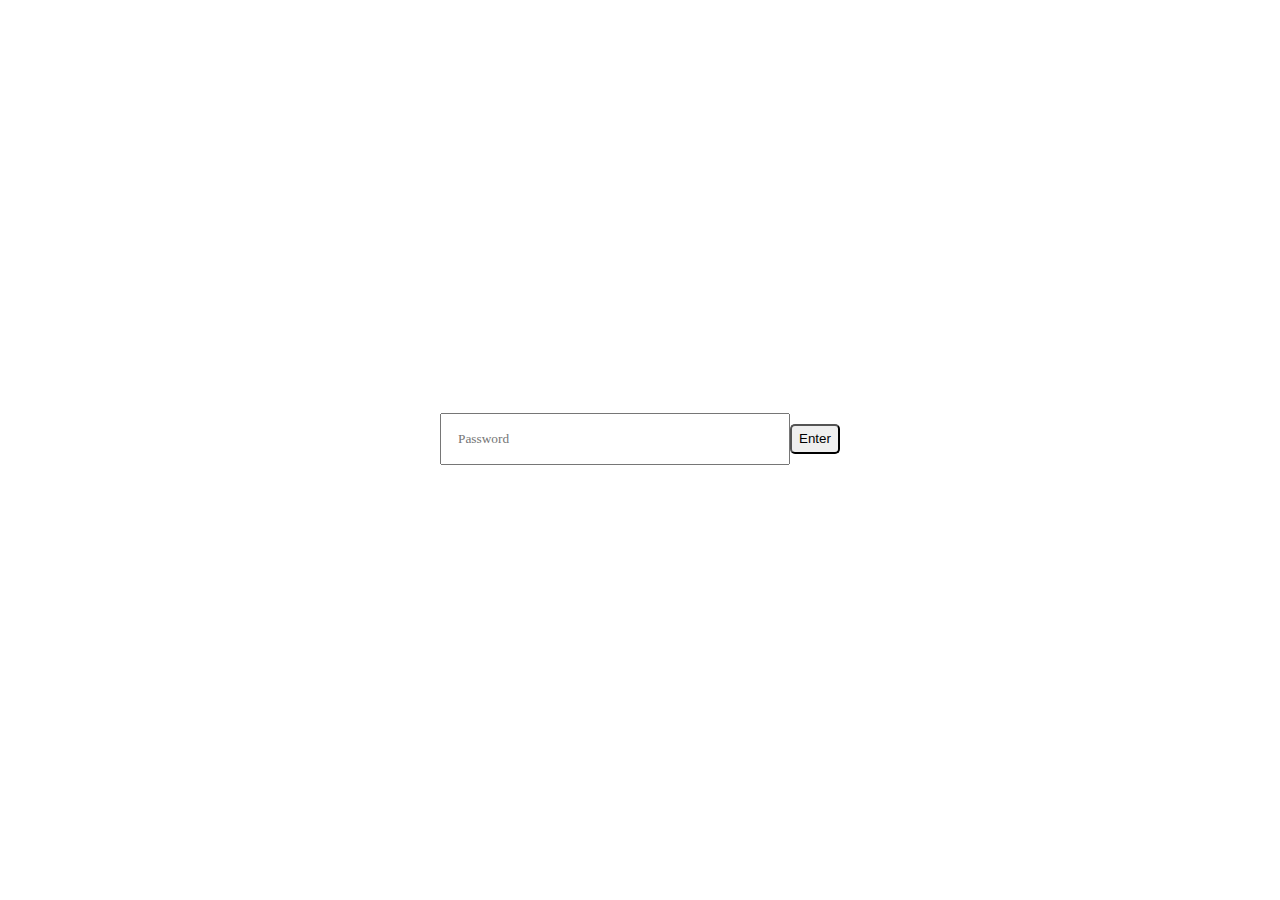
<file: index.html>
<html>
  <head>
    <link rel="stylesheet" href="stylesheet.css">
  </head>
  <body>
    <input id="inputField" type="password" placeholder="Password" /><button type="submit" onclick="submit()">Enter</button>
    <script>
       function submit() {
         let input = document.getElementById("inputField");
         if (input.value === "x39nY~Uo1") {
            window.location.href = 'txt.html';
         };
       };
    </script>
  </body>
</html>
</file>
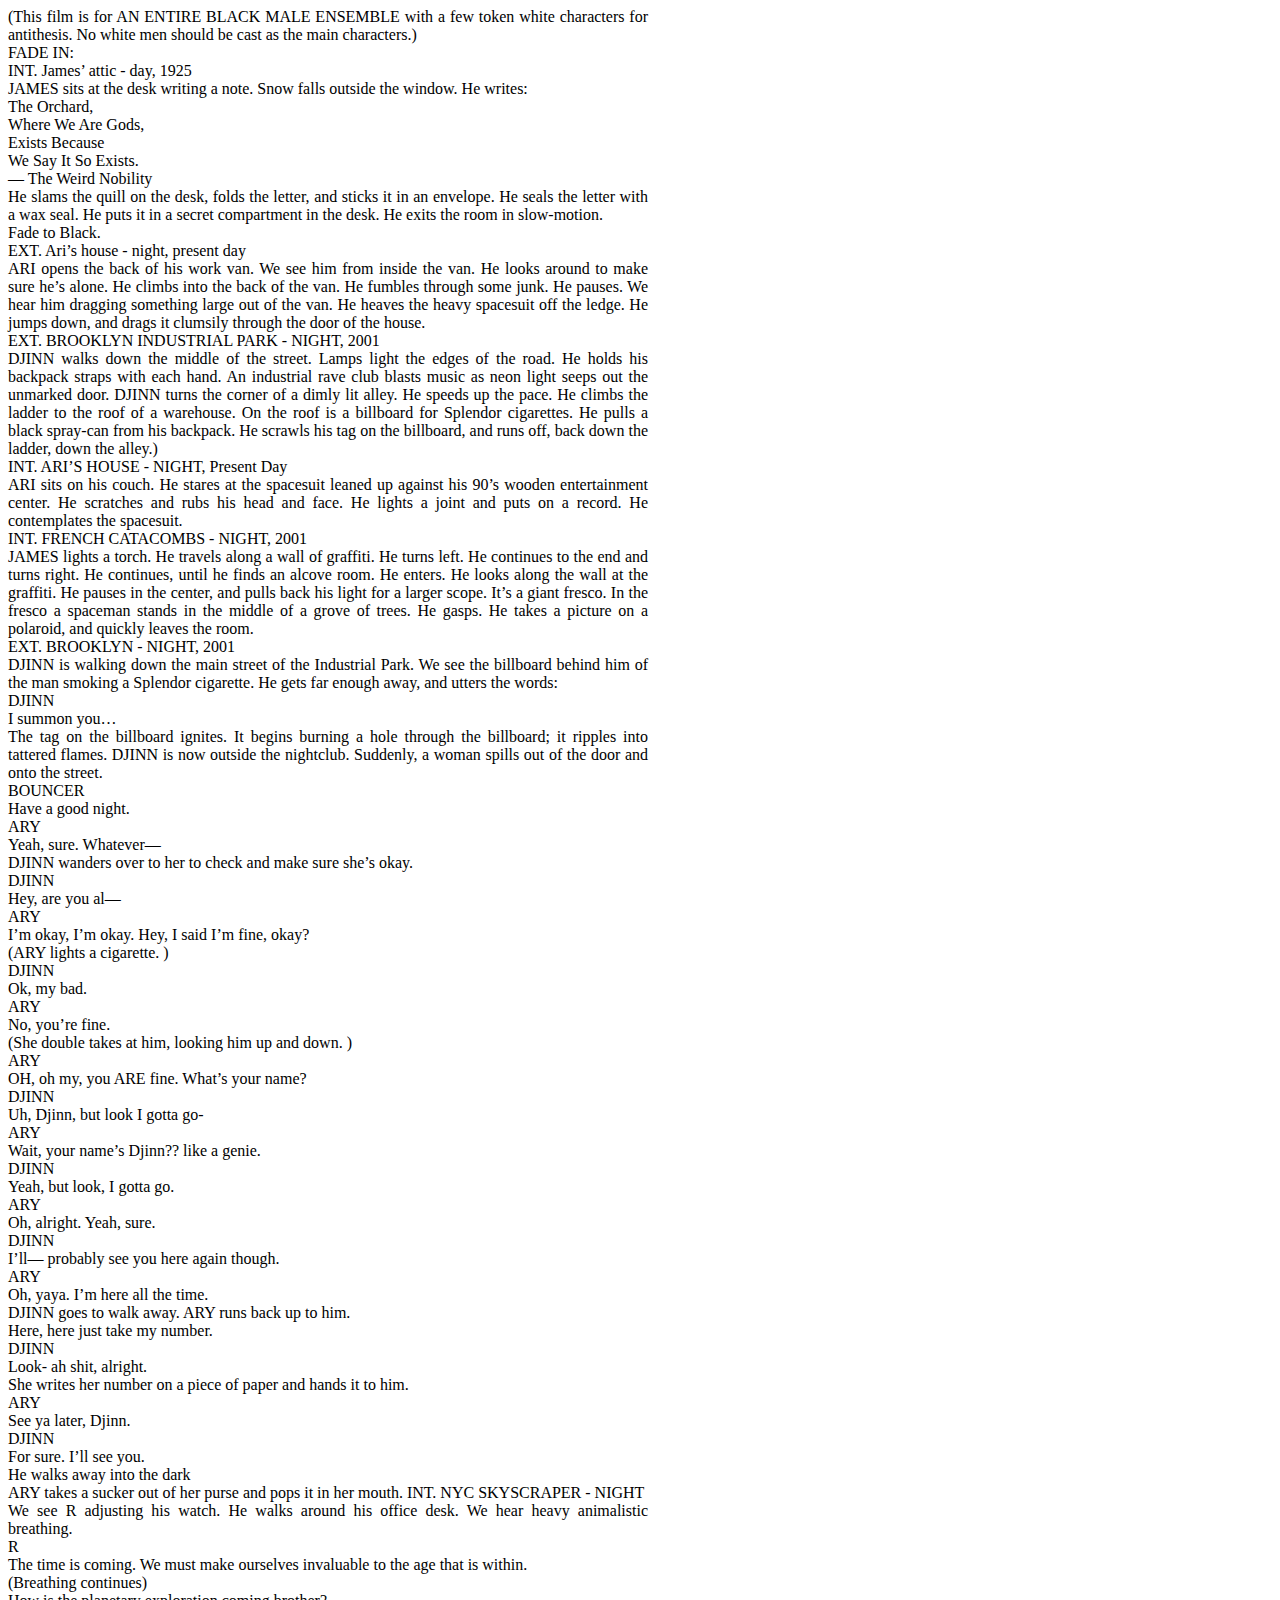
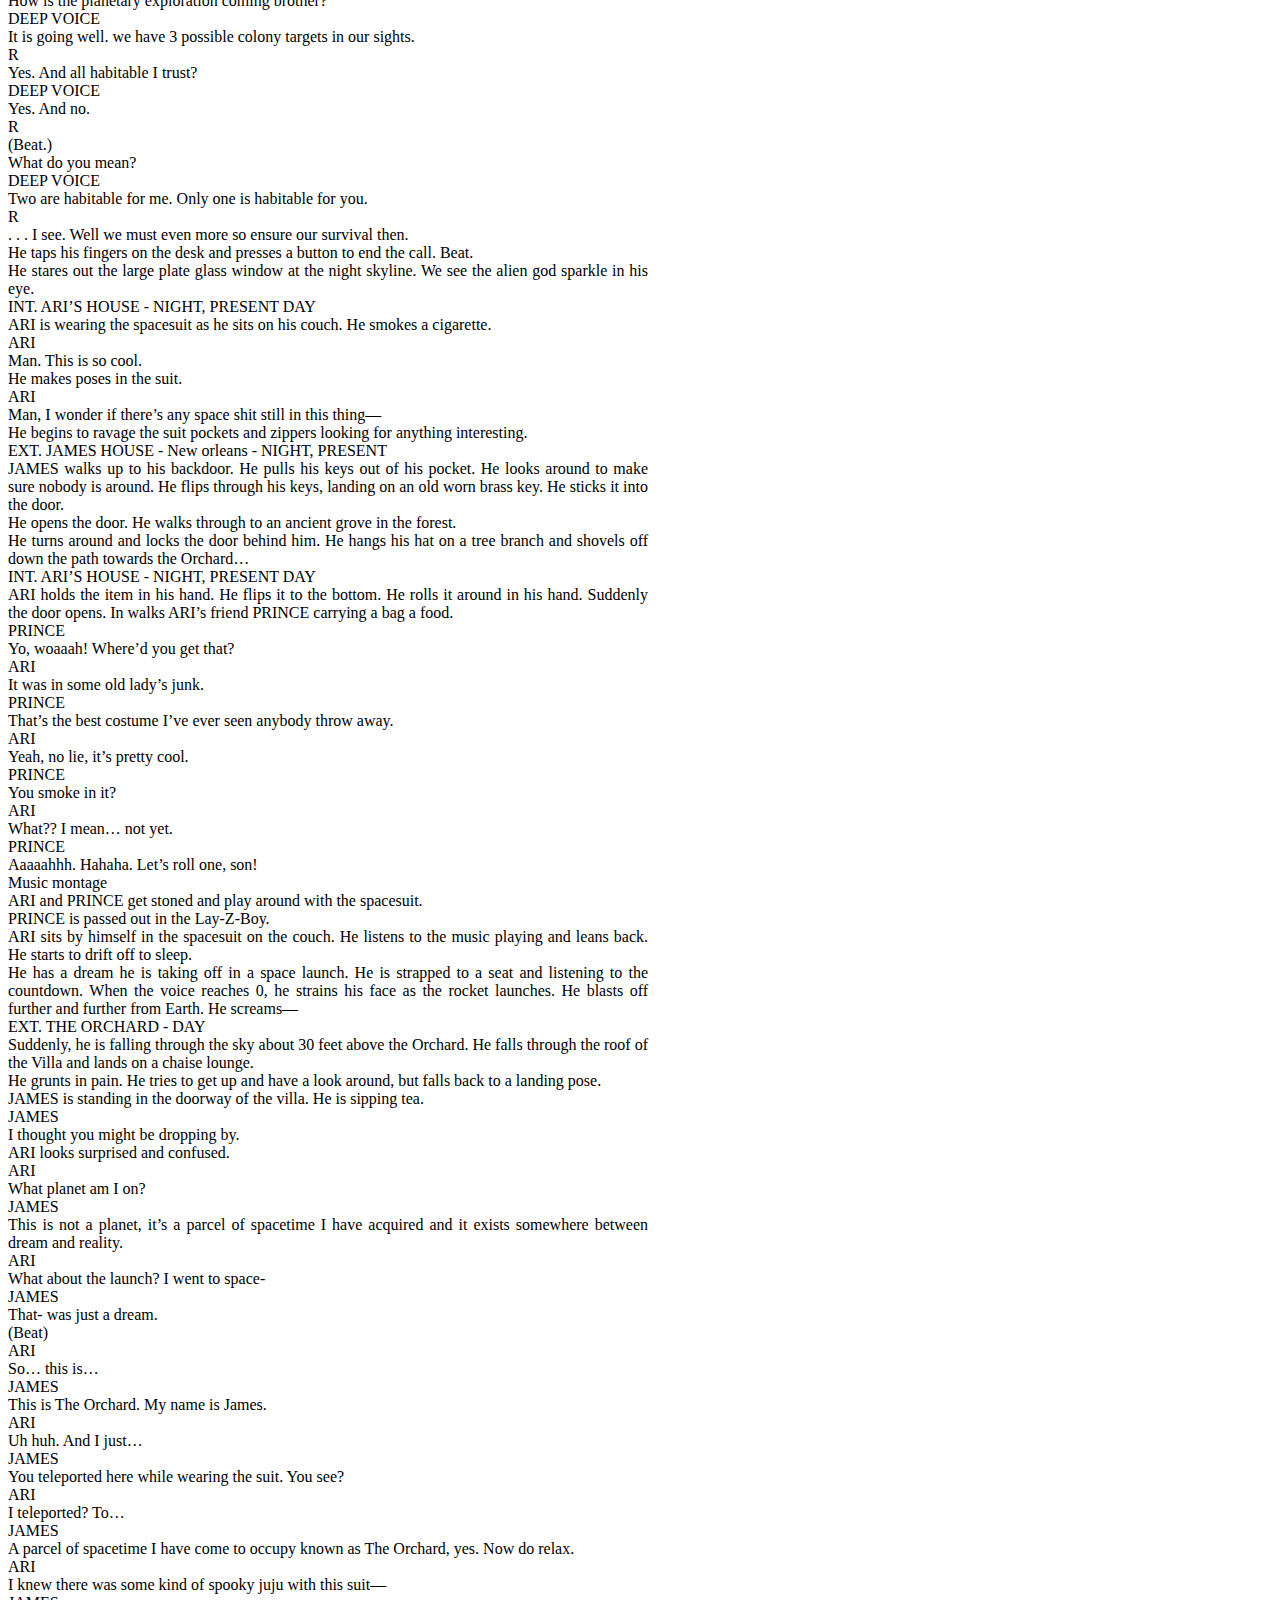
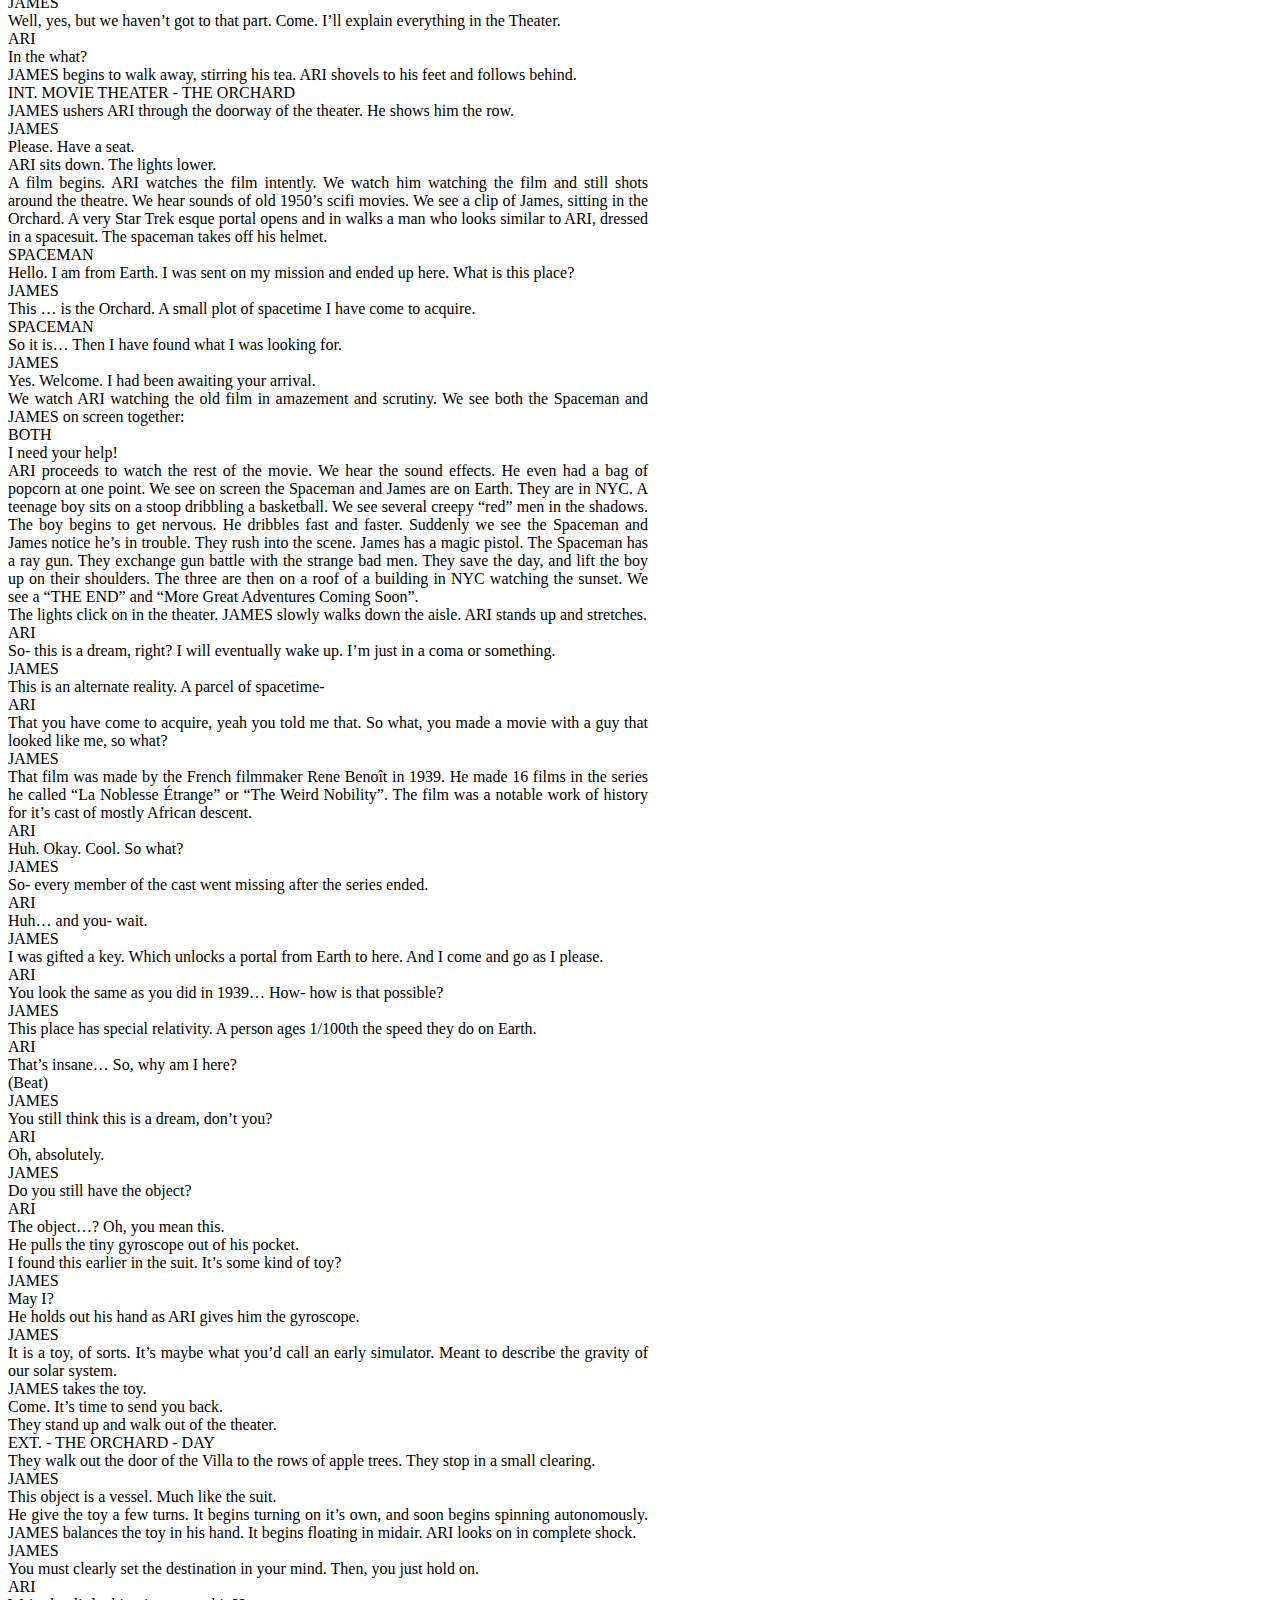
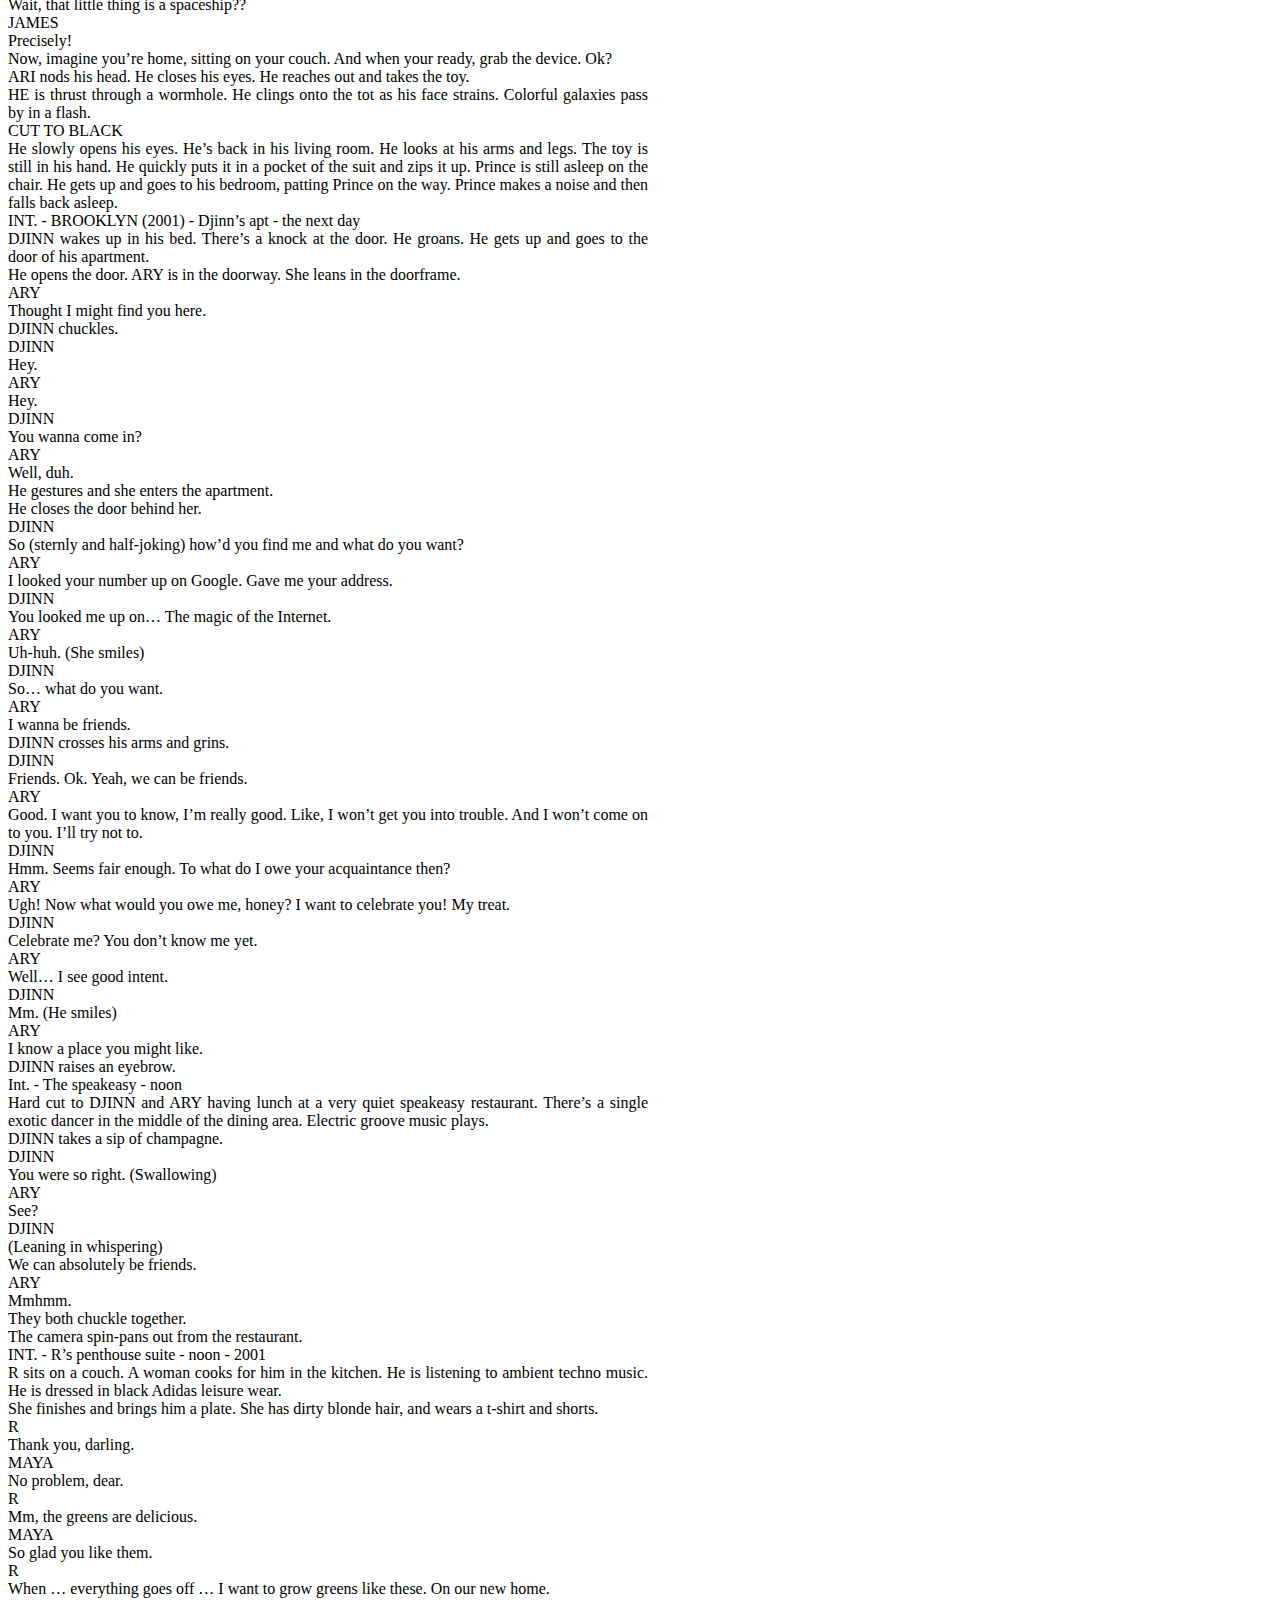
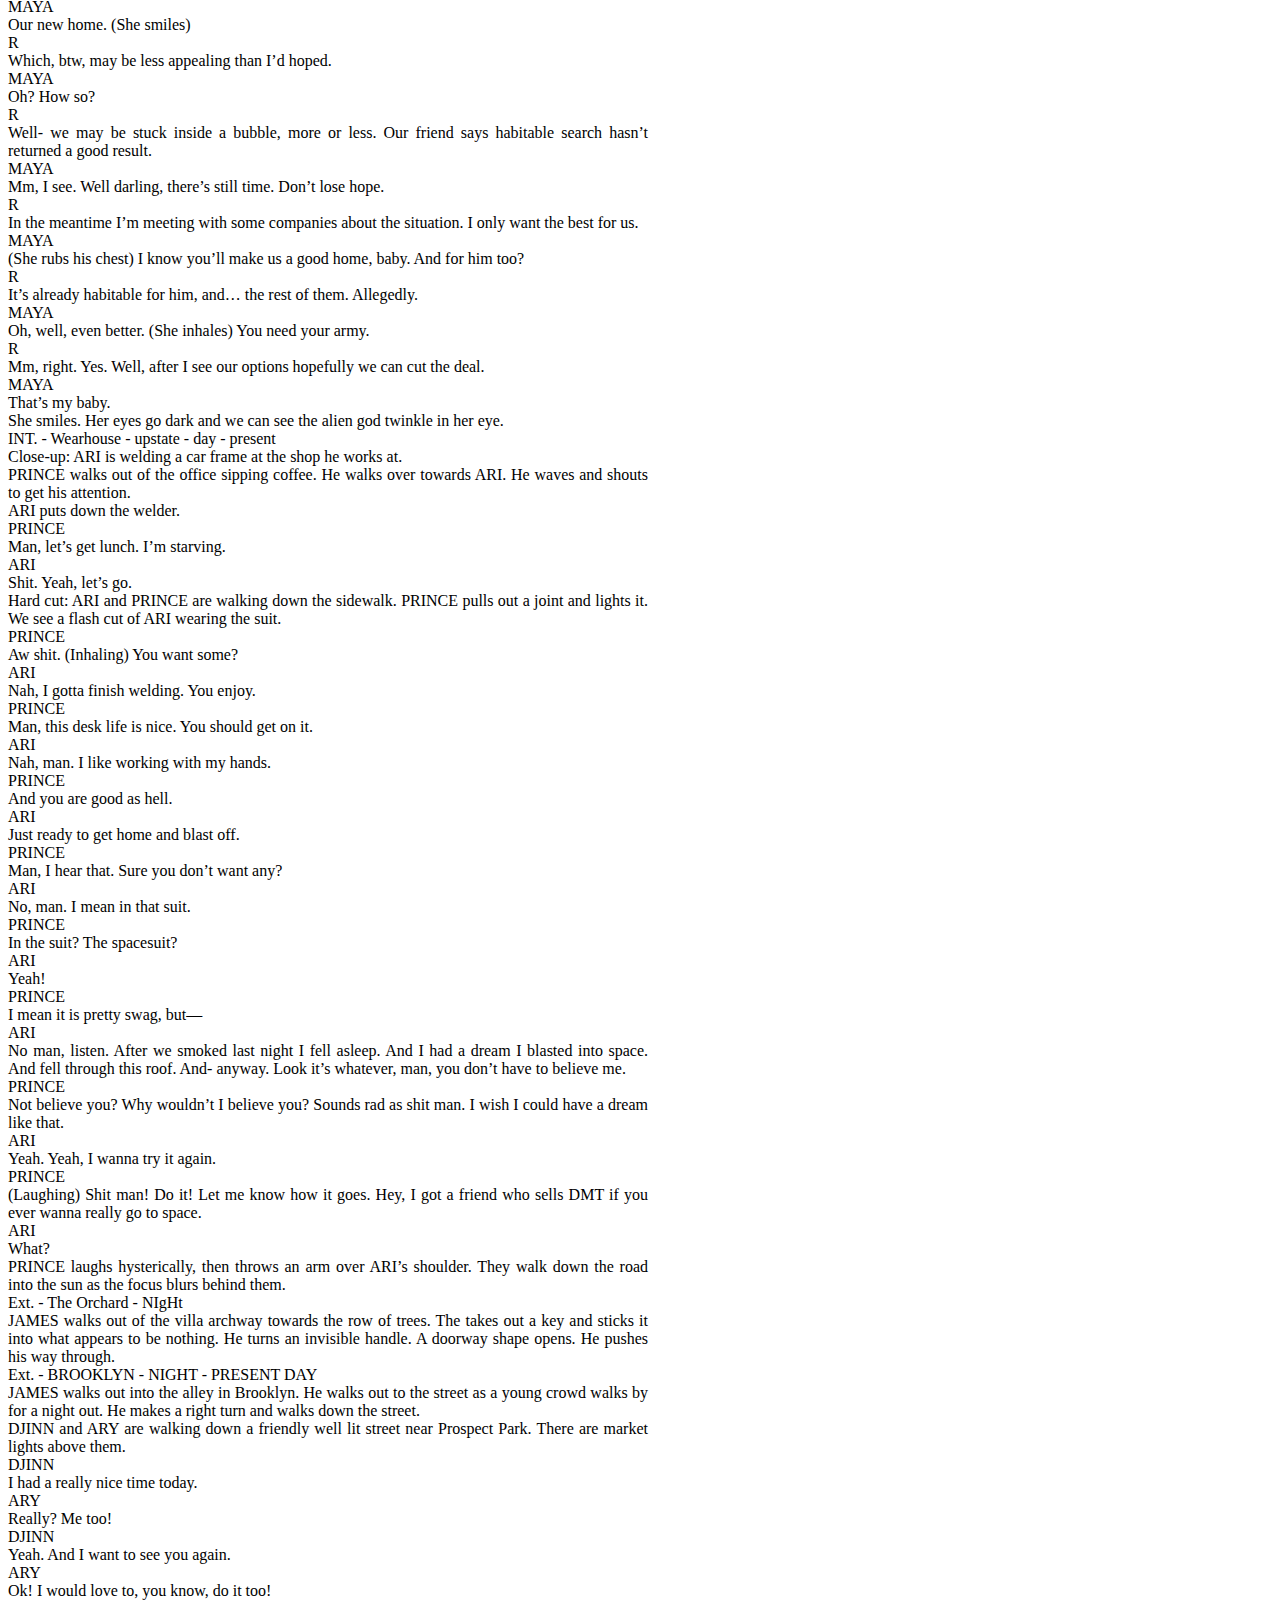
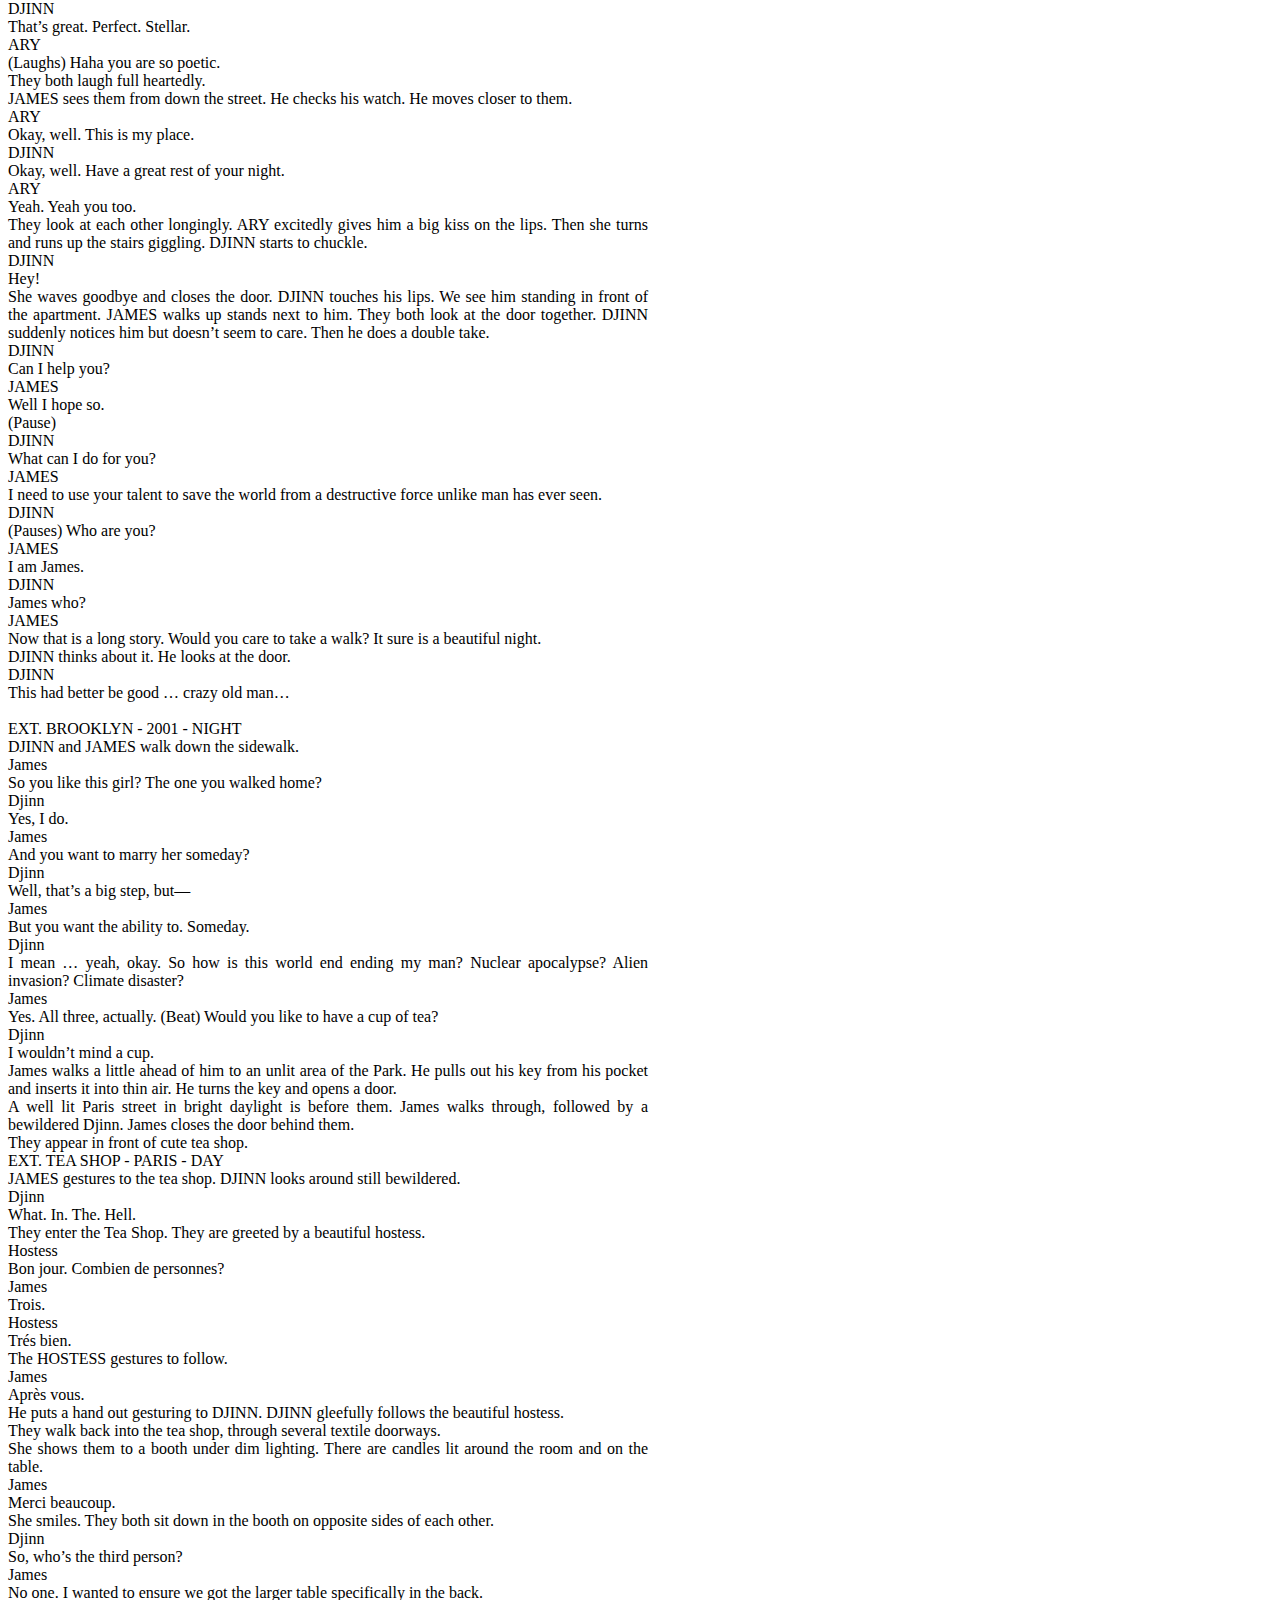
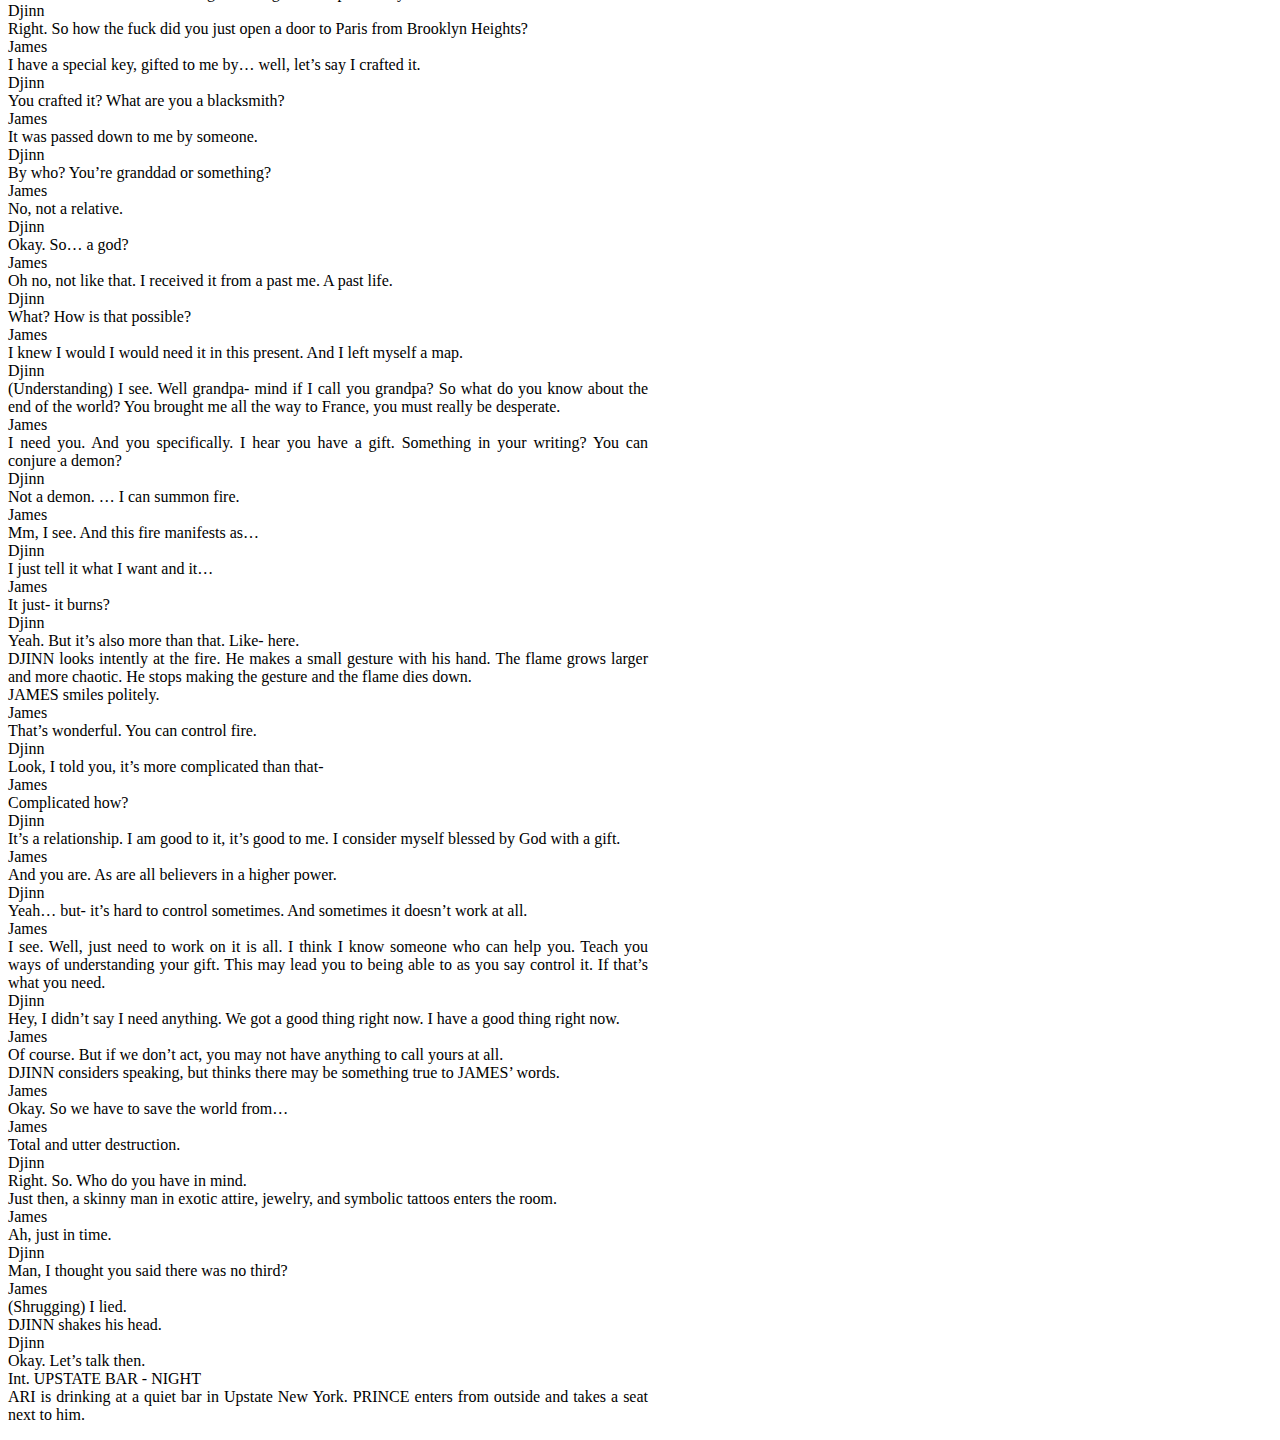
<file: txt.html>
<html>
<head></head>
<body style="text-align:justify;">
   <p style="width:50vw;">     
(This film is for AN ENTIRE BLACK MALE ENSEMBLE with a few token white characters for antithesis. No white men should be cast as the main characters.)
<br>FADE IN:
<br>INT. James’ attic - day, 1925
<br>JAMES sits at the desk writing a note.  Snow falls outside the window. He writes:
        <br>The Orchard,                                  
        <br>Where We Are Gods,                          
        <br>Exists Because                        
        <br>We Say It So Exists.                     
              <br>— The Weird Nobility
<br>He slams the quill on the desk, folds the letter, and sticks it in an envelope. He seals the letter with a wax seal. He puts it in a secret compartment in the desk. He exits the room in slow-motion. 
<br>Fade to Black. 
<br>EXT. Ari’s house - night, present day
<br>ARI opens the back of his work van. We see him from inside the van. He looks around to make sure he’s alone. He climbs into the back of the van. He fumbles through some junk. He pauses. We hear him dragging something large out of the van. He heaves the heavy spacesuit off the ledge. He jumps down, and drags it clumsily through the door of the house. 
<br>EXT. BROOKLYN INDUSTRIAL PARK - NIGHT, 2001
<br>DJINN walks down the middle of the street. Lamps light the edges of the road. He holds his backpack straps with each hand. An industrial rave club blasts music as neon light seeps out the unmarked door. DJINN turns the corner of a dimly lit alley. He speeds up the pace. He climbs the ladder to the roof of a warehouse. On the roof is a billboard for Splendor cigarettes. He pulls a black spray-can from his backpack. He scrawls his tag on the billboard, and runs off, back down the ladder, down the alley.)
<br>INT. ARI’S HOUSE - NIGHT, Present Day
<br>ARI sits on his couch. He stares at the spacesuit leaned up against his 90’s wooden entertainment center. He scratches and rubs his head and face. He lights a joint and puts on a record. He contemplates the spacesuit.
<br>INT. FRENCH CATACOMBS - NIGHT, 2001
<br>JAMES lights a torch. He travels along a wall of graffiti. He turns left. He continues to the end and turns right. He continues, until he finds an alcove room. He enters. He looks along the wall at the graffiti. He pauses in the center, and pulls back his light for a larger scope. It’s a giant fresco. In the fresco a spaceman stands in the middle of a grove of trees. He gasps. He takes a picture on a polaroid, and quickly leaves the room. 
<br>EXT. BROOKLYN - NIGHT, 2001
<br>DJINN is walking down the main street of the Industrial Park. We see the billboard behind him of the man smoking a Splendor cigarette. He gets far enough away, and utters the words:
<br>DJINN
<br>I summon you…
<br>The tag on the billboard ignites. It begins burning a hole through the billboard; it ripples into tattered flames. DJINN is now outside the nightclub. Suddenly, a woman spills out of the door and onto the street. 
<br>BOUNCER
<br>Have a good night. 
<br>ARY
<br>Yeah, sure. Whatever—
<br>DJINN wanders over to her to check and make sure she’s okay. 
<br>DJINN
<br>Hey, are you al—
<br>ARY
<br>I’m okay, I’m okay. Hey, I said I’m fine, okay?
<br>(ARY lights a cigarette. )
<br>DJINN
<br>Ok, my bad. 
<br>ARY
<br>No, you’re fine. 
<br>(She double takes at him, looking him up and down. )
<br>ARY
<br>OH, oh my, you ARE fine. What’s your name?
<br>DJINN
<br>Uh, Djinn, but look I gotta go-
<br>ARY
<br>Wait, your name’s Djinn?? like a genie. 
<br>DJINN
<br>Yeah, but look, I gotta go. 
<br>ARY
<br>Oh, alright. Yeah, sure. 
<br>DJINN
<br>I’ll— probably see you here again though. 
<br>ARY
<br>Oh, yaya. I’m here all the time. 
<br>DJINN goes to walk away. ARY runs back up to him.
<br>Here, here just take my number. 
<br>DJINN
<br>Look- ah shit, alright. 
<br>She writes her number on a piece of paper and hands it to him. 
<br>ARY
<br>See ya later, Djinn. 
<br>DJINN
<br>For sure. I’ll see you. 
<br>He walks away into the dark
<br>ARY takes a sucker out of her purse and pops it in her mouth. 
INT. NYC SKYSCRAPER - NIGHT
<br>We see R adjusting his watch. He walks around his office desk. We hear heavy animalistic breathing. 
<br>R
<br>The time is coming. We must make ourselves invaluable to the age that is within. 
<br>(Breathing continues)
<br>How is the planetary exploration coming brother?
<br>DEEP VOICE
<br>It is going well. we have 3 possible colony targets in our sights. 
<br>R
<br>Yes. And all habitable I trust?
<br>DEEP VOICE
<br>Yes. And no. 
<br>R
<br>(Beat.)
<br>What do you mean?
<br>DEEP VOICE
<br>Two are habitable for me. Only one is habitable for you. 
<br>R
<br>. . . I see. Well we must even more so ensure our survival then. 
<br>He taps his fingers on the desk and presses a button to end the call. Beat. 
<br>He stares out the large plate glass window at the night skyline. We see the alien god sparkle in his eye. 
<br>INT. ARI’S HOUSE - NIGHT, PRESENT DAY
<br>ARI is wearing the spacesuit as he sits on his couch. He smokes a cigarette.
<br>ARI
<br>Man. This is so cool.
<br>He makes poses in the suit. 
<br>ARI
<br>Man, I wonder if there’s any space shit still in this thing—
<br>He begins to ravage the suit pockets and zippers looking for anything interesting. 
<br>EXT.  JAMES HOUSE - New orleans - NIGHT, PRESENT
<br>JAMES walks up to his backdoor. He pulls his keys out of his pocket. He looks around to make sure nobody is around. He flips through his keys, landing on an old worn brass key. He sticks it into the door. 
<br>He opens the door. He walks through to an ancient grove in the forest. 
<br>He turns around and locks the door behind him. He hangs his hat on a tree branch and shovels off down the path towards the Orchard… 
<br>INT. ARI’S HOUSE - NIGHT, PRESENT DAY
<br>ARI holds the item in his hand. He flips it to the bottom. He rolls it around in his hand.  Suddenly the door opens. In walks ARI’s friend PRINCE carrying a bag a food. 
<br>PRINCE
<br>Yo, woaaah! Where’d you get that?
<br>ARI
<br>It was in some old lady’s junk. 
<br>PRINCE
<br>That’s the best costume I’ve ever seen anybody throw away.
<br>ARI
<br>Yeah, no lie, it’s pretty cool.
<br>PRINCE
<br>You smoke in it?
<br>ARI
<br>What?? I mean… not yet. 
<br>PRINCE
<br>Aaaaahhh. Hahaha. Let’s roll one, son!
<br>Music montage
<br>ARI and PRINCE get stoned and play around with the spacesuit. 
<br>PRINCE is passed out in the Lay-Z-Boy. 
<br>ARI sits by himself in the spacesuit on the couch. He listens to the music playing and leans back. He starts to drift off to sleep. 
<br>He has a dream he is taking off in a space launch. He is strapped to a seat and listening to the countdown. When the voice reaches 0, he strains his face as the rocket launches. He blasts off further and further from Earth. He screams—
<br>EXT. THE ORCHARD - DAY
<br>Suddenly, he is falling through the sky about 30 feet above the Orchard. He falls through the roof of the Villa and lands on a chaise lounge. 
<br>He grunts in pain. He tries to get up and have a look around, but falls back to a landing pose.
<br>JAMES is standing in the doorway of the villa. He is sipping tea. 
<br>JAMES
<br>I thought you might be dropping by. 
<br>ARI looks surprised and confused. 
<br>ARI
<br>What planet am I on?
<br>JAMES
<br>This is not a planet, it’s a parcel of spacetime I have acquired and it exists somewhere between dream and reality. 
<br>ARI
<br>What about the launch? I went to space-
<br>JAMES
<br>That- was just a dream. 
<br>(Beat)
<br>ARI
<br>So… this is…
<br>JAMES
<br>This is The Orchard. My name is James. 
<br>ARI
<br>Uh huh. And I just…
<br>JAMES
<br>You teleported here while wearing the suit. You see?
<br>ARI
<br>I teleported? To…
<br>JAMES
<br>A parcel of spacetime I have come to occupy known as The Orchard, yes. Now do relax. 
<br>ARI
<br>I knew there was some kind of spooky juju with this suit—
<br>JAMES
<br>Well, yes, but we haven’t got to that part. Come. I’ll explain everything in the Theater.
<br>ARI
<br>In the what? 
<br>JAMES begins to walk away, stirring his tea. ARI shovels to his feet and follows behind. 
<br>INT. MOVIE THEATER - THE ORCHARD
<br>JAMES ushers ARI through the doorway of the theater. He shows him the row.
<br>JAMES
<br>Please. Have a seat. 
<br>ARI sits down. The lights lower. 
<br>A film begins. ARI watches the film intently. We watch him watching the film and still shots around the theatre. We hear sounds of old 1950’s scifi movies. We see a clip of James, sitting in the Orchard. A very Star Trek esque portal opens and in walks a man who looks similar to ARI, dressed in a spacesuit. The spaceman takes off his helmet. 
<br>SPACEMAN
<br>Hello. I am from Earth. I was sent on my mission and ended up here. What is this place?
<br>JAMES
<br>This … is the Orchard. A small plot of spacetime I have come to acquire. 
<br>SPACEMAN
<br>So it is… Then I have found what I was looking for. 
<br>JAMES
<br>Yes. Welcome. I had been awaiting your arrival. 
<br>We watch ARI watching the old film in amazement and scrutiny. We see both the Spaceman and JAMES on screen together:
<br>BOTH
<br>I need your help!
<br>ARI proceeds to watch the rest of the movie. We hear the sound effects. He even had a bag of popcorn at one point. We see on screen the Spaceman and James are on Earth. They are in NYC. A teenage boy sits on a stoop dribbling a basketball. We see several creepy “red” men in the shadows. The boy begins to get nervous. He dribbles fast and faster. Suddenly we see the Spaceman and James notice he’s in trouble. They rush into the scene. James has a magic pistol. The Spaceman has a ray gun. They exchange gun battle with the strange bad men. They save the day, and lift the boy up on their shoulders. The three are then on a roof of a building in NYC watching the sunset. We see a “THE END” and “More Great Adventures Coming Soon”. 
<br>The lights click on in the theater. JAMES slowly walks down the aisle. ARI stands up and stretches. 
<br>ARI
<br>So- this is a dream, right? I will eventually wake up. I’m just in a coma or something. 
<br>JAMES
<br>This is an alternate reality. A parcel of spacetime-
<br>ARI
<br>That you have come to acquire, yeah you told me that. So what, you made a movie with a guy that looked like me, so what?
<br>JAMES
<br>That film was made by the French filmmaker Rene Benoît in 1939. He made 16 films in the series he called “La Noblesse Étrange” or “The Weird Nobility”. The film was a notable work of history for it’s cast of mostly African descent. 
<br>ARI
<br>Huh. Okay. Cool. So what?
<br>JAMES
<br>So- every member of the cast went missing after the series ended. 
<br>ARI
<br>Huh… and you- wait.
<br>JAMES
<br>I was gifted a key. Which unlocks a portal from Earth to here. And I come and go as I please. 
<br>ARI
<br>You look the same as you did in 1939… How- how is that possible?
<br>JAMES
<br>This place has special relativity. A person ages 1/100th the speed they do on Earth. 
<br>ARI
<br>That’s insane… So, why am I here? 
<br>(Beat)
<br>JAMES
<br>You still think this is a dream, don’t you?
<br>ARI
<br>Oh, absolutely.
<br>JAMES
<br>Do you still have the object?
<br>ARI
<br>The object…? Oh, you mean this.
<br>He pulls the tiny gyroscope out of his pocket. 
<br>I found this earlier in the suit. It’s some kind of toy?
<br>JAMES
<br>May I?
<br>He holds out his hand as ARI gives him the gyroscope. 
<br>JAMES
<br>It is a toy, of sorts. It’s maybe what you’d call an early simulator. Meant to describe the gravity of our solar system.
<br>JAMES takes the toy.
<br>Come. It’s time to send you back. 
<br>They stand up and walk out of the theater. 
<br>EXT. - THE ORCHARD - DAY
<br>They walk out the door of the Villa to the rows of apple trees. They stop in a small clearing. 
<br>JAMES
<br>This object is a vessel. Much like the suit. 
<br>He give the toy a few turns. It begins turning on it’s own, and soon begins spinning autonomously. JAMES balances the toy in his hand. It begins floating in midair. ARI looks on in complete shock. 
<br>JAMES 
<br>You must clearly set the destination in your mind. Then, you just hold on. 
<br>ARI 
<br>Wait, that little thing is a spaceship??
<br>JAMES
<br>Precisely!
<br>Now, imagine you’re home, sitting on your couch. And when your ready, grab the device. Ok?
<br>ARI nods his head. He closes his eyes. He reaches out and takes the toy. 
<br>HE is thrust through a wormhole. He clings onto the tot as his face strains. Colorful galaxies pass by in a flash. 
<br>CUT TO BLACK
<br>He slowly opens his eyes. He’s back in his living room. He looks at his arms and legs. The toy is still in his hand. He quickly puts it in a pocket of the suit and zips it up. Prince is still asleep on the chair. He gets up and goes to his bedroom, patting Prince on the way. Prince makes a noise and then falls back asleep. 
<br>INT. - BROOKLYN (2001) - Djinn’s apt - the next day
<br>DJINN wakes up in his bed. There’s a knock at the door. He groans. He gets up and goes to the door of his apartment. 
<br>He opens the door. ARY is in the doorway. She leans in the doorframe. 
<br>ARY
<br>Thought I might find you here. 
<br>DJINN chuckles. 
<br>DJINN
<br>Hey. 
<br>ARY
<br>Hey.
<br>DJINN
<br>You wanna come in?
<br>ARY
<br>Well, duh. 
<br>He gestures and she enters the apartment. 
<br>He closes the door behind her. 
<br>DJINN
<br>So (sternly and half-joking) how’d you find me and what do you want?
<br>ARY
<br>I looked your number up on Google. Gave me your address. 
<br>DJINN
<br>You looked me up on… The magic of the Internet. 
<br>ARY
<br>Uh-huh. (She smiles)
<br>DJINN
<br>So… what do you want.
<br>ARY
<br>I wanna be friends. 
<br>DJINN crosses his arms and grins. 
<br>DJINN
<br>Friends. Ok. Yeah, we can be friends. 
<br>ARY
<br>Good. I want you to know, I’m really good. Like, I won’t get you into trouble. And I won’t come on to you. I’ll try not to.
<br>DJINN
<br>Hmm. Seems fair enough. To what do I owe your acquaintance then?
<br>ARY
<br>Ugh! Now what would you owe me, honey? I want to celebrate you! My treat.
<br>DJINN
<br>Celebrate me? You don’t know me yet. 
<br>ARY
<br>Well… I see good intent. 
<br>DJINN
<br>Mm. (He smiles)
<br>ARY
<br>I know a place you might like.
<br>DJINN raises an eyebrow. 
<br>Int. - The speakeasy - noon
<br>Hard cut to DJINN and ARY having lunch at a very quiet speakeasy restaurant. There’s a single exotic dancer in the middle of the dining area. Electric groove music plays. 
<br>DJINN takes a sip of champagne.
<br>DJINN
<br>You were so right. (Swallowing)
<br>ARY
<br>See? 
<br>DJINN
<br>(Leaning in whispering)
<br>We can absolutely be friends.
<br>ARY
<br>Mmhmm. 
<br>They both chuckle together. 
<br>The camera spin-pans out from the restaurant.
<br>INT. - R’s penthouse suite - noon - 2001
<br>R sits on a couch. A woman cooks for him in the kitchen. He is listening to ambient techno music. He is dressed in black Adidas leisure wear. 
<br>She finishes and brings him a plate. She has dirty blonde hair, and wears a t-shirt and shorts. 
<br>R
<br>Thank you, darling. 
<br>MAYA
<br>No problem, dear.
<br>R
<br>Mm, the greens are delicious. 
<br>MAYA
<br>So glad you like them.
<br>R
<br>When … everything goes off … I want to grow greens like these. On our new home. 
<br>MAYA
<br>Our new home. (She smiles)
<br>R
<br>Which, btw, may be less appealing than I’d hoped. 
<br>MAYA
<br>Oh? How so?
<br>R
<br>Well- we may be stuck inside a bubble, more or less. Our friend says habitable search hasn’t returned a good result. 
<br>MAYA
<br>Mm, I see. Well darling, there’s still time. Don’t lose hope. 
<br>R
<br>In the meantime I’m meeting with some companies about the situation. I only want the best for us. 
<br>MAYA
<br>(She rubs his chest) I know you’ll make us a good home, baby. And for him too?
<br>R
<br>It’s already habitable for him, and… the rest of them. Allegedly. 
<br>MAYA
<br>Oh, well, even better. (She inhales) You need your army. 
<br>R
<br>Mm, right. Yes. Well, after I see our options hopefully we can cut the deal. 
<br>MAYA
<br>That’s my baby.
<br>She smiles. Her eyes go dark and we can see the alien god twinkle in her eye. 
<br>INT. - Wearhouse - upstate - day - present
<br>Close-up: ARI is welding a car frame at the shop he works at. 
<br>PRINCE walks out of the office sipping coffee. He walks over towards ARI. He waves and shouts to get his attention. 
<br>ARI puts down the welder. 
<br>PRINCE
<br>Man, let’s get lunch. I’m starving. 
<br>ARI
<br>Shit. Yeah, let’s go. 
<br>Hard cut: ARI and PRINCE are walking down the sidewalk. PRINCE pulls out a joint and lights it. We see a flash cut of ARI wearing the suit.
<br>PRINCE
<br>Aw shit. (Inhaling) You want some?
<br>ARI
<br>Nah, I gotta finish welding. You enjoy. 
<br>PRINCE
<br>Man, this desk life is nice. You should get on it. 
<br>ARI
<br>Nah, man. I like working with my hands. 
<br>PRINCE
<br>And you are good as hell. 
<br>ARI
<br>Just ready to get home and blast off. 
<br>PRINCE
<br>Man, I hear that. Sure you don’t want any?
<br>ARI
<br>No, man. I mean in that suit. 
<br>PRINCE
<br>In the suit? The spacesuit?
<br>ARI
<br>Yeah!
<br>PRINCE
<br>I mean it is pretty swag, but—
<br>ARI
<br>No man, listen. After we smoked last night I fell asleep. And I had a dream I blasted into space. And fell through this roof. And- anyway. Look it’s whatever, man, you don’t have to believe me. 
<br>PRINCE
<br>Not believe you? Why wouldn’t I believe you? Sounds rad as shit man. I wish I could have a dream like that.
<br>ARI
<br>Yeah. Yeah, I wanna try it again. 
<br>PRINCE
<br>(Laughing) Shit man! Do it! Let me know how it goes. Hey, I got a friend who sells DMT if you ever wanna really go to space. 
<br>ARI
<br>What?
<br>PRINCE laughs hysterically, then throws an arm over ARI’s shoulder. They walk down the road into the sun as the focus blurs behind them. 
<br>Ext. - The Orchard - NIgHt
<br>JAMES walks out of the villa archway towards the row of trees. The takes out a key and sticks it into what appears to be nothing. He turns an invisible handle. A doorway shape opens. He pushes his way through. 
<br>Ext.  - BROOKLYN - NIGHT - PRESENT DAY
<br>JAMES walks out into the alley in Brooklyn. He walks out to the street as a young crowd walks by for a night out. He makes a right turn and walks down the street. 
<br>DJINN and ARY are walking down a friendly well lit street near Prospect Park. There are market lights above them. 
<br>DJINN
<br>I had a really nice time today. 
<br>ARY
<br>Really? Me too! 
<br>DJINN
<br>Yeah. And I want to see you again. 
<br>ARY
<br>Ok! I would love to, you know, do it too!
<br>DJINN
<br>That’s great. Perfect. Stellar. 
<br>ARY
<br>(Laughs) Haha you are so poetic. 
<br>They both laugh full heartedly. 
<br>JAMES sees them from down the street. He checks his watch. He moves closer to them. 
<br>ARY
<br>Okay, well. This is my place. 
<br>DJINN
<br>Okay, well. Have a great rest of your night. 
<br>ARY
<br>Yeah. Yeah you too. 
<br>They look at each other longingly. ARY excitedly gives him a big kiss on the lips. Then she turns and runs up the stairs giggling. DJINN starts to chuckle.
<br>DJINN
<br>Hey!
<br>She waves goodbye and closes the door. DJINN touches his lips. We see him standing in front of the apartment. JAMES walks up stands next to him. They both look at the door together. DJINN suddenly notices him but doesn’t seem to care. Then he does a double take. 
<br>DJINN
<br>Can I help you?
<br>JAMES
<br>Well I hope so. 
<br>(Pause)
<br>DJINN
<br>What can I do for you?
<br>JAMES
<br>I need to use your talent to save the world from a destructive force unlike man has ever seen. 
<br>DJINN
<br>(Pauses) Who are you?
<br>JAMES
<br>I am James. 
<br>DJINN
<br>James who?
<br>JAMES
<br>Now that is a long story. Would you care to take a walk? It sure is a beautiful night. 
<br>DJINN thinks about it. He looks at the door. 
<br>DJINN
<br>This had better be good … crazy old man…
<br>
<br>EXT.  BROOKLYN - 2001 - NIGHT
<br>DJINN and JAMES walk down the sidewalk. 
<br>James
<br>So you like this girl? The one you walked home?
<br>Djinn
<br>Yes, I do.
<br>James
<br>And you want to marry her someday?
<br>Djinn
<br>Well, that’s a big step, but—
<br>James
<br>But you want the ability to. Someday. 
<br>Djinn
<br>I mean … yeah, okay. So how is this world end ending my man? Nuclear apocalypse? Alien invasion? Climate disaster?
<br>James
<br>Yes. All three, actually. (Beat) Would you like to have a cup of tea?
<br>Djinn
<br>I wouldn’t mind a cup.
<br>James walks a little ahead of him to an unlit area of the Park. He pulls out his key from his pocket and inserts it into thin air. He turns the key and opens a door.
<br>A well lit Paris street in bright daylight is before them. James walks through, followed by a bewildered Djinn. James closes the door behind them. 
<br>They appear in front of cute tea shop. 
<br>EXT. TEA SHOP - PARIS - DAY
<br>JAMES gestures to the tea shop. DJINN looks around still bewildered. 
<br>Djinn
<br>What. In. The. Hell. 
<br>They enter the Tea Shop. They are greeted by a beautiful hostess. 
<br>Hostess
<br>Bon jour. Combien de personnes?
<br>James
<br>Trois. 
<br>Hostess
<br>Trés bien. 
<br>The HOSTESS gestures to follow. 
<br>James
<br>Après vous.
<br>He puts a hand out gesturing to DJINN. DJINN gleefully follows the beautiful hostess. 
<br>They walk back into the tea shop, through several textile doorways. 
<br>She shows them to a booth under dim lighting. There are candles lit around the room and on the table. 
<br>James
<br>Merci beaucoup. 
<br>She smiles. They both sit down in the booth on opposite sides of each other. 
<br>Djinn
<br>So, who’s the third person?
<br>James
<br>No one. I wanted to ensure we got the larger table specifically in the back. 
<br>Djinn
<br>Right. So how the fuck did you just open a door to Paris from Brooklyn Heights? 
<br>James
<br>I have a special key, gifted to me by… well, let’s say I crafted it. 
<br>Djinn
<br>You crafted it? What are you a blacksmith?
<br>James
<br>It was passed down to me by someone. 
<br>Djinn
<br>By who? You’re granddad or something?
<br>James
<br>No, not a relative. 
<br>Djinn
<br>Okay. So… a god?
<br>James
<br>Oh no, not like that. I received it from a past me. A past life. 
<br>Djinn
<br>What? How is that possible?
<br>James
<br>I knew I would I would need it in this present. And I left myself a map.
<br>Djinn
<br>(Understanding) I see. Well grandpa- mind if I call you grandpa? So what do you know about the end of the world? You brought me all the way to France, you must really be desperate. 
<br>James
<br>I need you. And you specifically. I hear you have a gift. Something in your writing? You can conjure a demon?
<br>Djinn
<br>Not a demon. … I can summon fire. 
<br>James
<br>Mm, I see. And this fire manifests as…
<br>Djinn
<br>I just tell it what I want and it…
<br>James
<br>It just- it burns?
<br>Djinn
<br>Yeah. But it’s also more than that. Like- here.
<br>DJINN looks intently at the fire. He makes a small gesture with his hand. The flame grows larger and more chaotic. He stops making the gesture and the flame dies down. 
<br>JAMES smiles politely. 
<br>James
<br>That’s wonderful. You can control fire. 
<br>Djinn
<br>Look, I told you, it’s more complicated than that-
<br>James
<br>Complicated how?
<br>Djinn
<br>It’s a relationship. I am good to it, it’s good to me. I consider myself blessed by God with a gift. 
<br>James
<br>And you are. As are all believers in a higher power. 
<br>Djinn
<br>Yeah… but- it’s hard to control sometimes. And sometimes it doesn’t work at all. 
<br>James
<br>I see. Well, just need to work on it is all. I think I know someone who can help you. Teach you ways of understanding your gift. This may lead you to being able to as you say control it. If that’s what you need. 
<br>Djinn
<br>Hey, I didn’t say I need anything. We got a good thing right now. I have a good thing right now. 
<br>James
<br>Of course. But if we don’t act, you may not have anything to call yours at all. 
<br>DJINN considers speaking, but thinks there may be something true to JAMES’ words. 
<br>James
<br>Okay. So we have to save the world from… 
<br>James
<br>Total and utter destruction. 
<br>Djinn
<br>Right. So. Who do you have in mind. 
<br>Just then, a skinny man in exotic attire, jewelry, and symbolic tattoos enters the room. 
<br>James
<br>Ah, just in time.
<br>Djinn
<br>Man, I thought you said there was no third?
<br>James
<br>(Shrugging) I lied.
<br>DJINN shakes his head. 
<br>Djinn
<br>Okay. Let’s talk then. 
<br>Int.  UPSTATE BAR - NIGHT
<br>ARI is drinking at a quiet bar in Upstate New York. PRINCE enters from outside and takes a seat next to him. 
   </p>
</body>
</html>
</file>
<file: stylesheet.css>
body {
  text-align: center;
  padding:0;
  font-family: courier;
  font-size: 18;
}

input {
  margin: auto;
  margin-top: 45vh;
  width: 350px;
  padding: 1rem;
}

input[type='password'] {
  font-family: Verdana;
}

button {
  width: 50px;
  height: 30px;
  border-radius: 5px;
}
</file>
